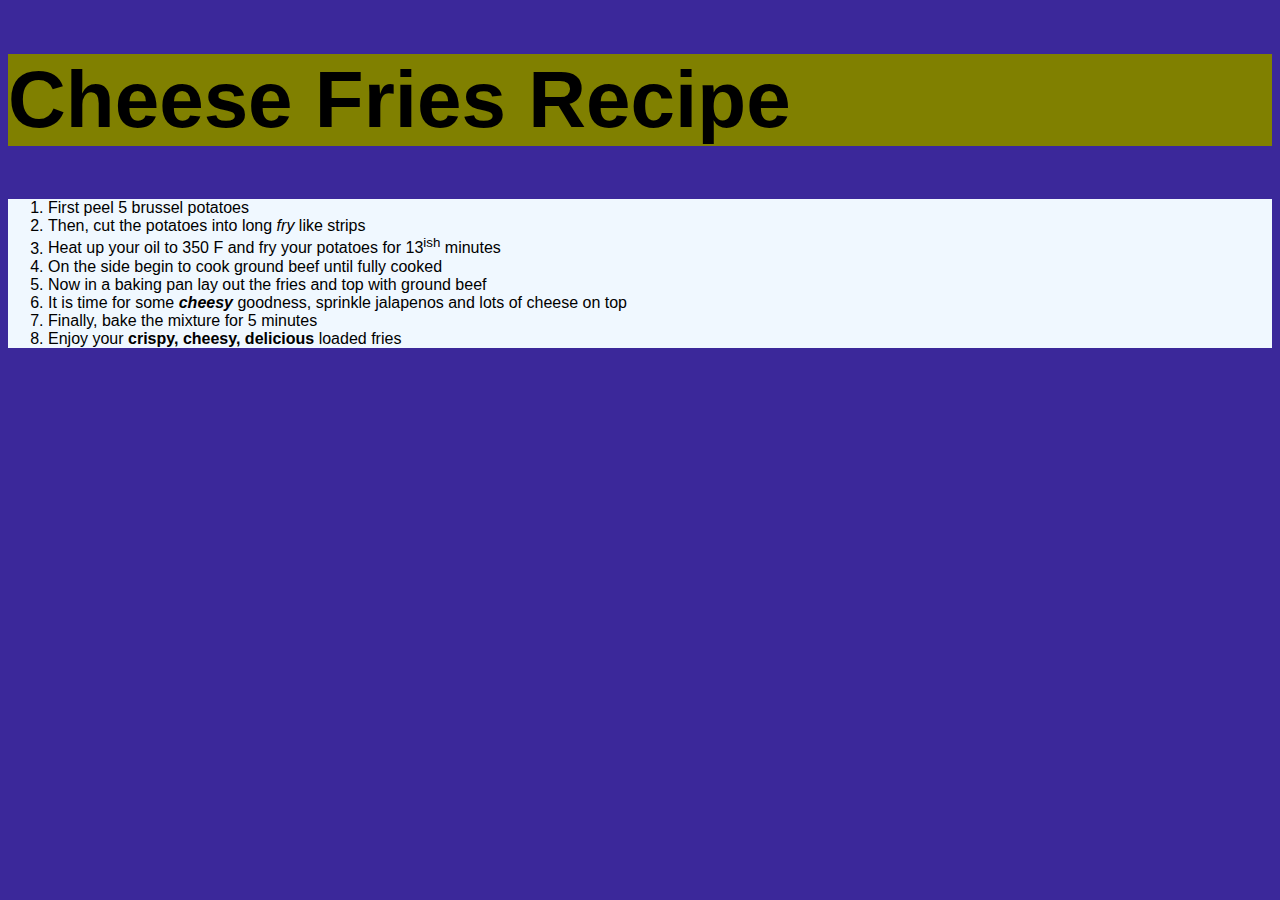
<file: recipes/cheesefries.html>
<!DOCTYPE html>
<html lang="en">
    <head>
        <meta charset="UTF-8">
        <title>Cheese Fries Recipe</title>
        <link rel="stylesheet" href="styles.css">
    </head>
    <body>
        <h1 class ="cheesyh1">Cheese Fries Recipe</h1>
        <ol>
            <li>First peel 5 brussel potatoes</li>
            <li>Then, cut the potatoes into long <em>fry</em> like strips</li>
            <li>Heat up your oil to 350 F and fry your potatoes for 13<sup>ish</sup> minutes</li>
            <li>On the side begin to cook ground beef until fully cooked</li>
            <li>Now in a baking pan lay out the fries and top with ground beef</li>
            <li>It is time for some <em><b>cheesy</b></em> goodness, sprinkle jalapenos and lots of cheese on top</li>
            <li>Finally, bake the mixture for 5 minutes</li>
            <li>Enjoy your <b>crispy, cheesy, delicious</b> loaded fries</li>
        </ol>
    </body>
</html>
</file>
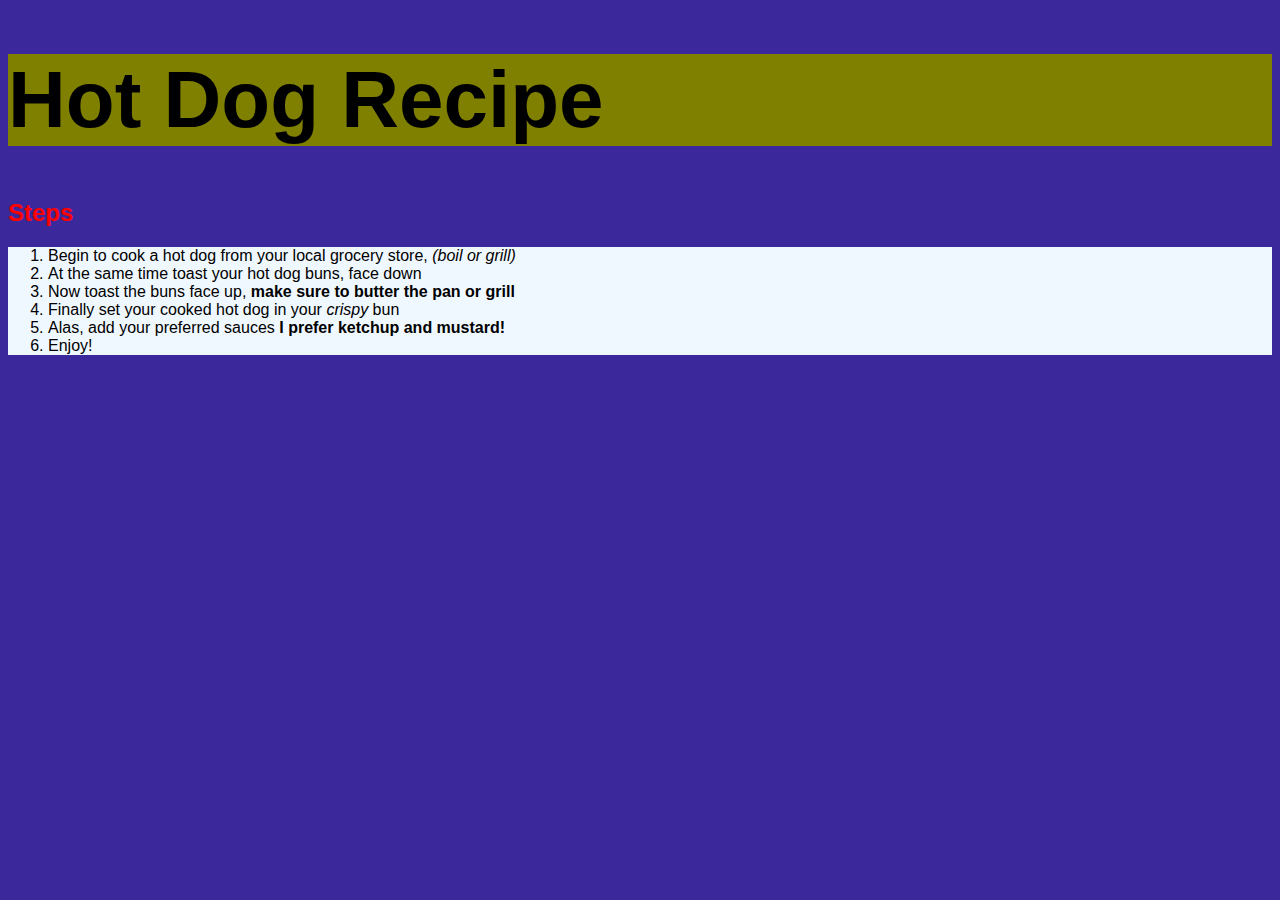
<file: recipes/hotdog.html>
<!DOCTYPE html>
<html lang="en">
    <head>
        <meta charset ="UTF-8">
        <title>Hot Dog Recipe</title>
        <link rel="stylesheet" href="styles.css">
    </head>
    <body>
        <h1>Hot Dog Recipe</h1>
        <h2>Steps</h2>
        <ol>
            <li>Begin to cook a hot dog from your local grocery store, <em>(boil or grill)</em></li>
            <li>At the same time toast your hot dog buns, face down</li>
            <li>Now toast the buns face up, <strong>make sure to butter the pan or grill</strong></li>
            <li>Finally set your cooked hot dog in your <em>crispy</em> bun</li>
            <li>Alas, add your preferred sauces <strong>I prefer ketchup and mustard!</strong></li>
            <li>Enjoy!</li>
        </ol>
    </body>
</html>
</file>
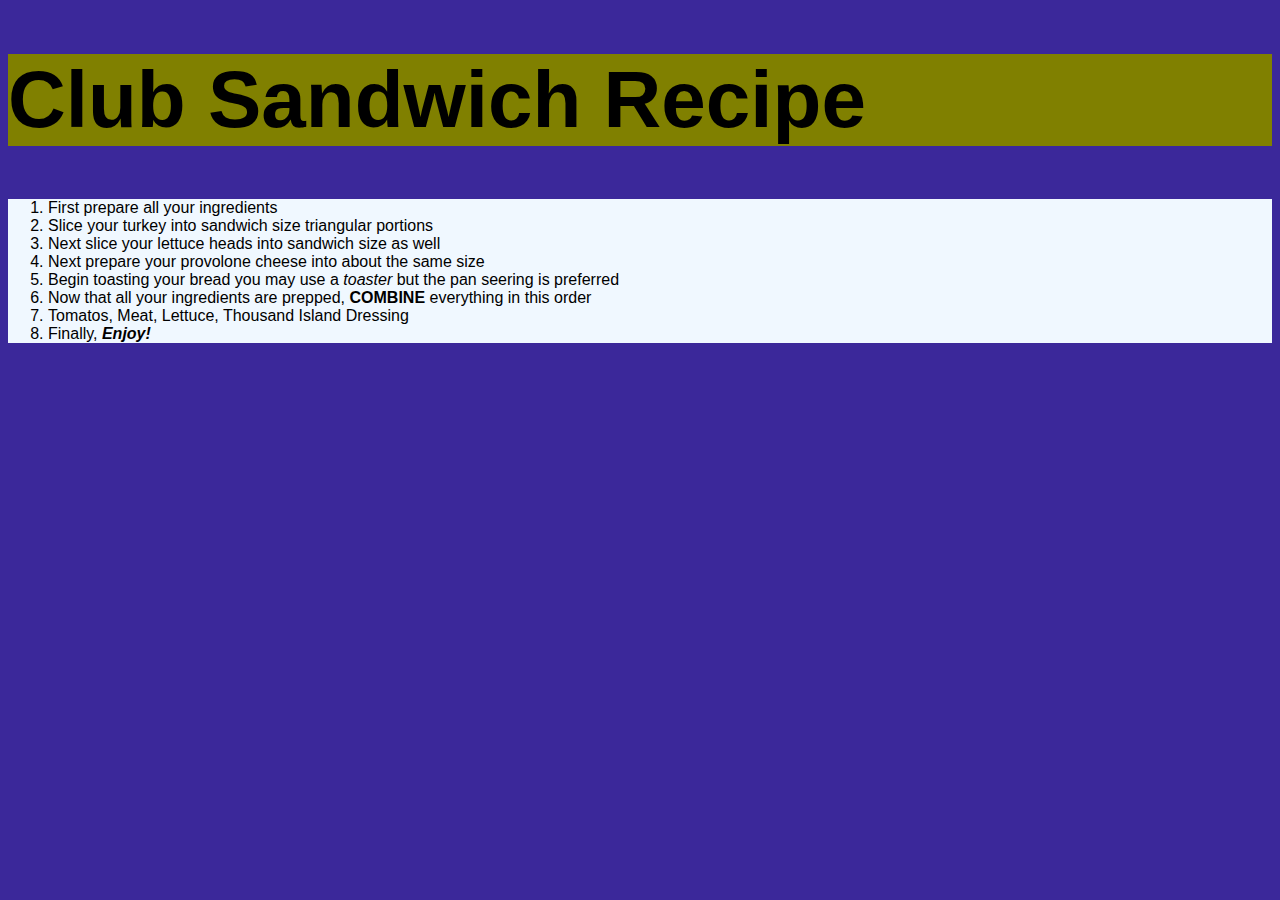
<file: recipes/sandwich.html>
<!DOCTYPE html>
<html lang="en">
    <head>
        <meta charset="UTF-8">
        <title>Club Sandwich Recipe</title>
        <link rel="stylesheet" href="styles.css">
    </head>
    <body>
        <h1>Club Sandwich Recipe</h1>
            <ol>
                <li>First prepare all your ingredients</li>
                <li>Slice your turkey into sandwich size triangular portions</li>
                <li>Next slice your lettuce heads into sandwich size as well</li>
                <li>Next prepare your provolone cheese into about the same size</li>
                <li>Begin toasting your bread you may use a <em>toaster</em> but the pan seering is preferred</li>
                <li>Now that all your ingredients are prepped, <strong>COMBINE</strong> everything in this order</li>
                <li>Tomatos, Meat, Lettuce, Thousand Island Dressing</li>
                <li>Finally, <em><b>Enjoy!</b></em></li>
            </ol>
    </body>
</html>
</file>
<file: recipes/styles.css>
*{
    background-color: rgb(59, 40, 154);
    font-family:'Franklin Gothic Medium', 'Arial Narrow', Arial, sans-serif
}

h1{
    background-color: olive;
    font-size: 80px;
}

h2{
    color:red;
}

ol, li, a , em, strong, b, sup{
    background-color: aliceblue;
}
</file>
